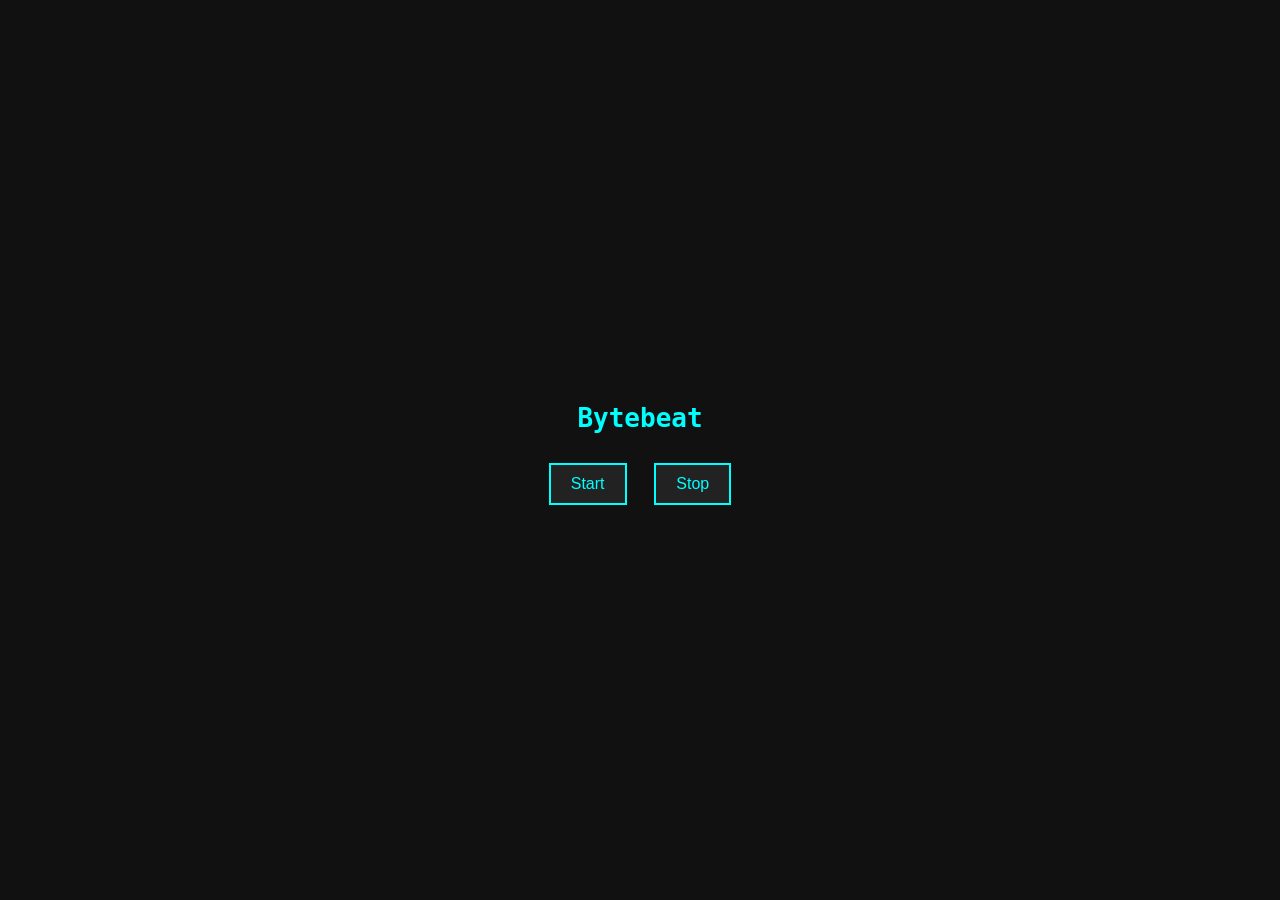
<file: coding/Bytebeat/index.html>
<!DOCTYPE html>
<html lang="en">
<head>
    <meta charset="UTF-8">
    <meta name="viewport" content="width=device-width, initial-scale=1.0">
    <title>Bytebeat</title>
    <link rel="stylesheet" href="style.css">
</head>
<body>
    <div class="container">
        <h1>Bytebeat</h1>
        <div class="buttons">
            <button id="startBtn">Start</button>
            <button id="stopBtn">Stop</button>
        </div>
    </div>
    <script src="script.js"></script>
</body>
</html>
</file>
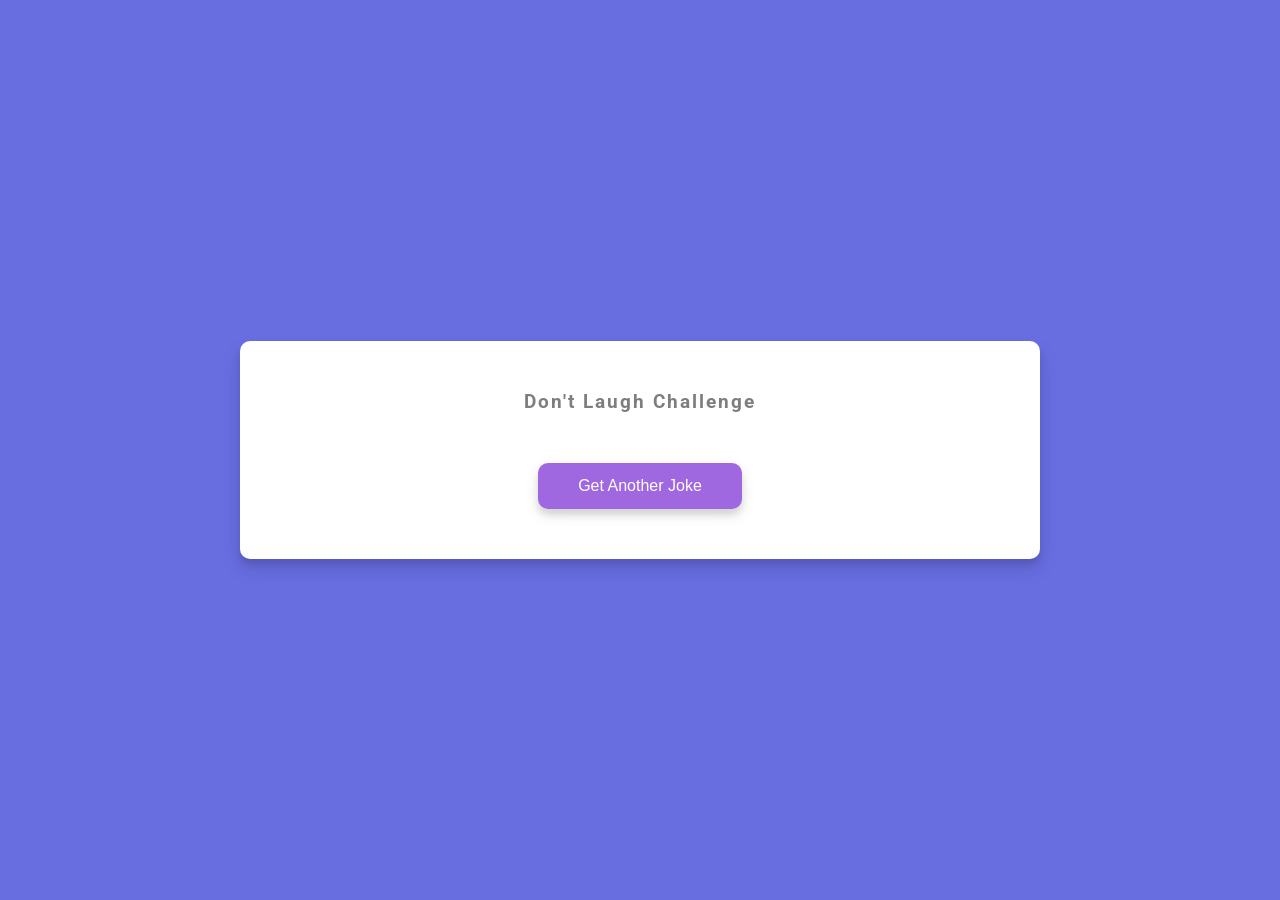
<file: coding/Dad Jokes/index.html>
<!DOCTYPE html>
<html lang="en">
<head>
    <meta charset="UTF-8">
    <meta name="viewport" content="width=device-width, initial-scale=1.0">
    <title>Dad Jokes</title>
    <link rel="stylesheet" href="style.css">
</head>
<body>
    <div class="container">
        <h3>Don't Laugh Challenge</h3>
        <div id="joke" class="joke"></div>
        <button id="jokeBtn" class="btn">Get Another Joke</button>
    </div>
    <script src="script.js"></script>
</body>
</html>
</file>
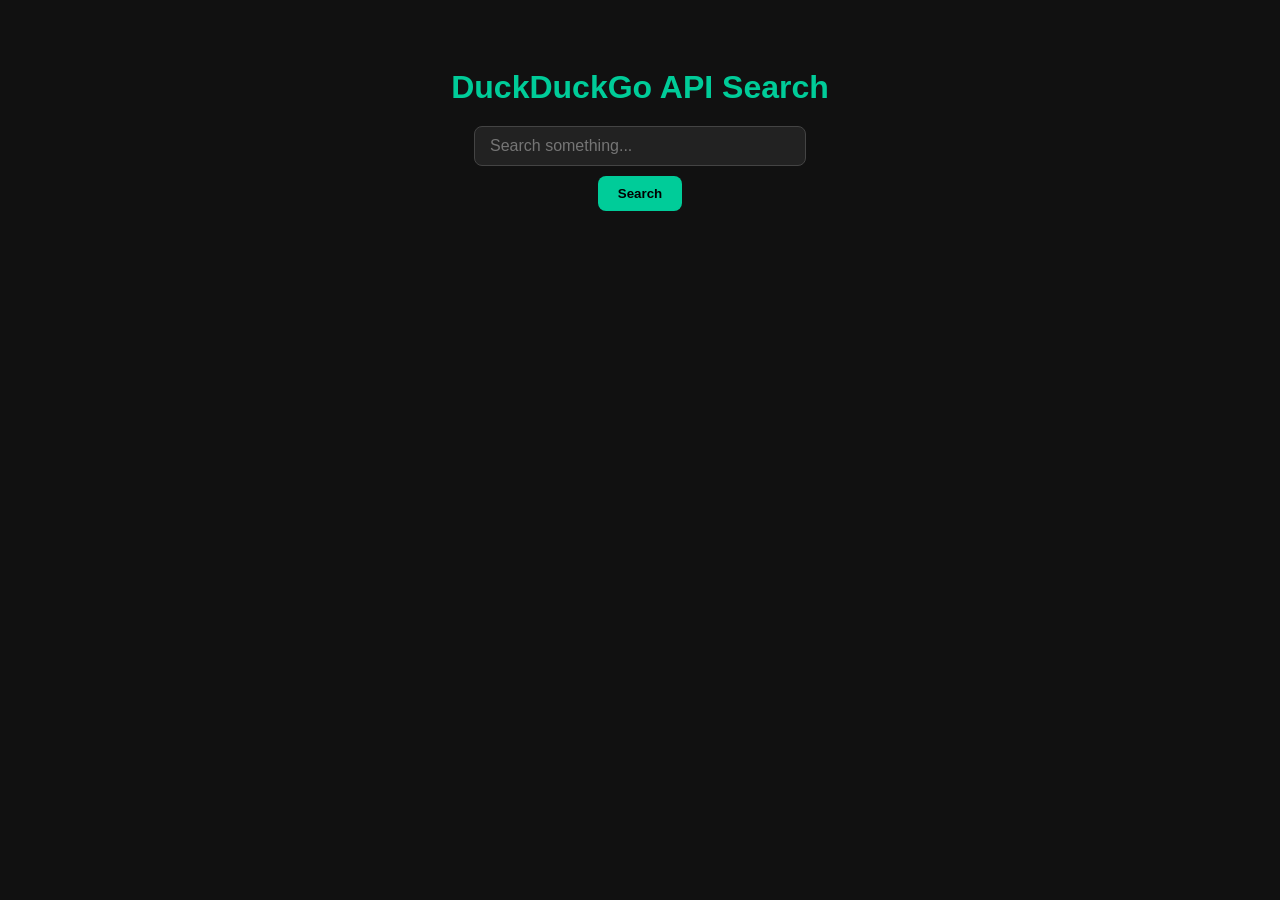
<file: coding/DuckGo Search/index.html>
<!DOCTYPE html>
<html lang="en">
<head>
    <meta charset="UTF-8">
    <meta name="viewport" content="width=device-width, initial-scale=1.0">
    <title>DuckDuckGo Search</title>
    <link rel="stylesheet" href="style.css">
</head>
<body>
    <h1>DuckDuckGo API Search</h1>
    <input type="text" id="searchInput" placeholder="Search something...">
    <button onclick="performSearch()">Search</button>

    <div id="results"></div>

    <script src="script.js"></script>
</body>
</html>
</file>
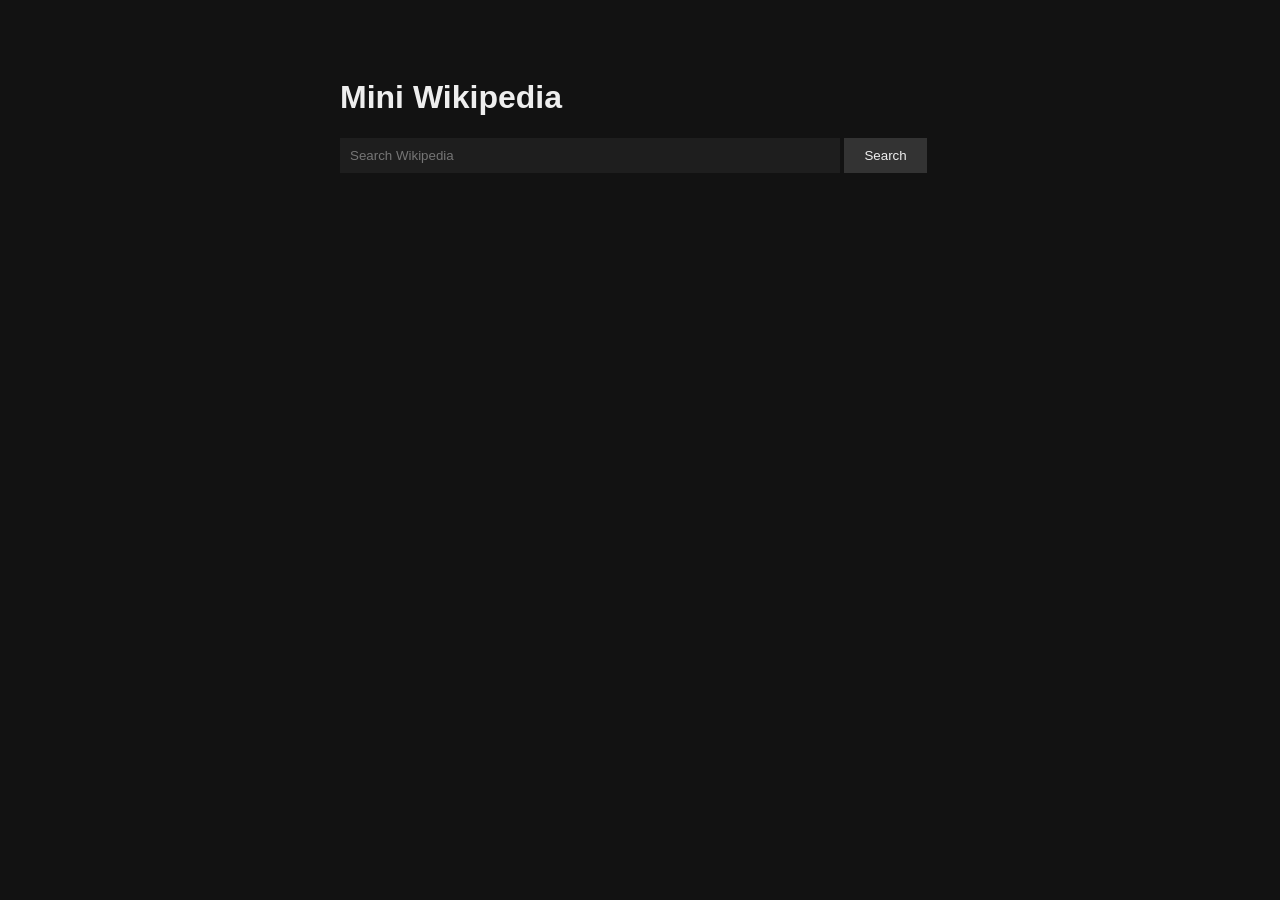
<file: coding/Mini Wikipedia/index.html>
<!DOCTYPE html>
<html lang="en">
<head>
    <meta charset="UTF-8">
    <meta name="viewport" content="width=device-width, initial-scale=1.0">
    <title>Mini Wikipedia</title>
    <link rel="stylesheet" href="style.css">
</head>
<body>
    <div class="container">
        <h1>Mini Wikipedia</h1>
        <input type="text" id="searchInput" placeholder="Search Wikipedia">
        <button id="searchBtn">Search</button>
        <div id="results"></div>
    </div>
    <script src="script.js"></script>
</body>
</html>
</file>
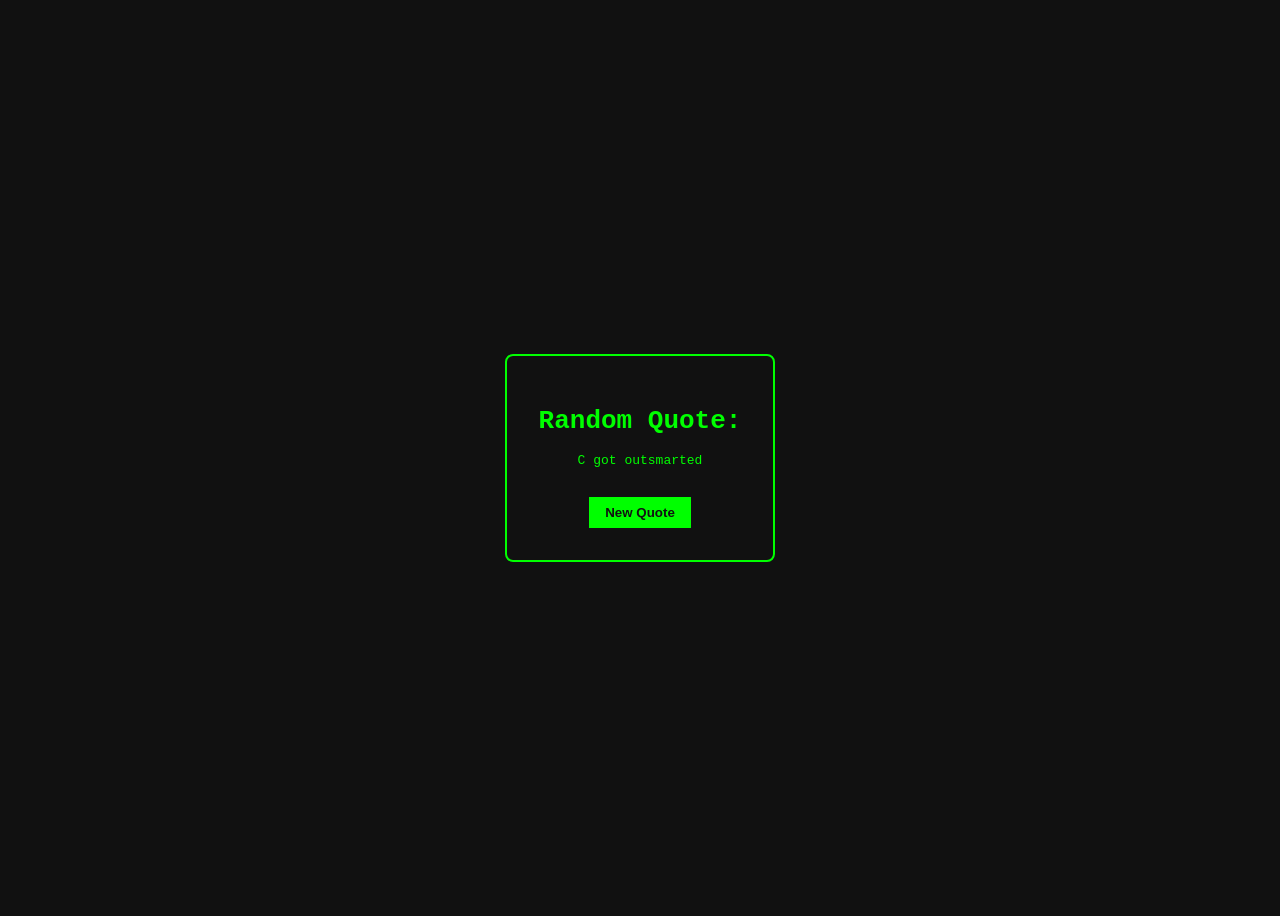
<file: coding/Quota/index.html>
<!DOCTYPE html>
<html lang="en">
<head>
    <meta charset="UTF-8">
    <meta name="viewport" content="width=device-width, initial-scale=1.0">
    <title>Quota ES Module</title>
    <link rel="stylesheet" href="style.css">
</head>
<body>
    <div id="quote-box">
        <h1>Random Quote:</h1>
        <p id="quote"></p>
        <button id="new-quote">New Quote</button>
    </div>
    
    <script type="module" src="main.js"></script>
</body>
</html>
</file>
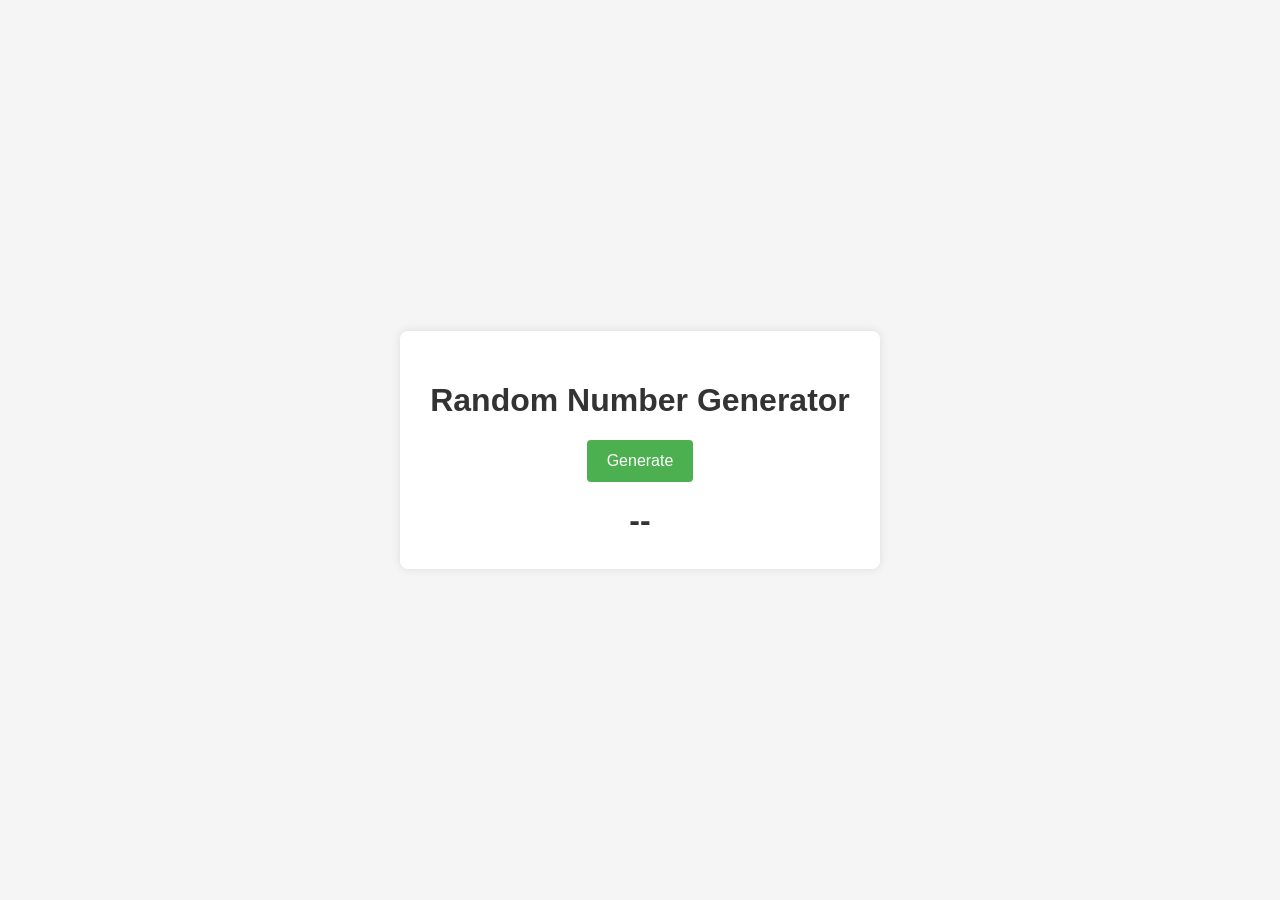
<file: coding/Random Number Generator/index.html>
<!DOCTYPE html>
<html lang="en">
<head>
    <meta charset="UTF-8">
    <meta name="viewport" content="width=device-width, initial-scale=1.0">
    <title>Document</title>
    <link rel="stylesheet" href="style.css">
</head>
<body>
    <div class="container">
        <h1>Random Number Generator</h1>
        <button onclick="generateBtn()">Generate</button>
        <div id="output">--</div>
    </div>
    <script src="script.js"></script>
</body>
</html>
</file>
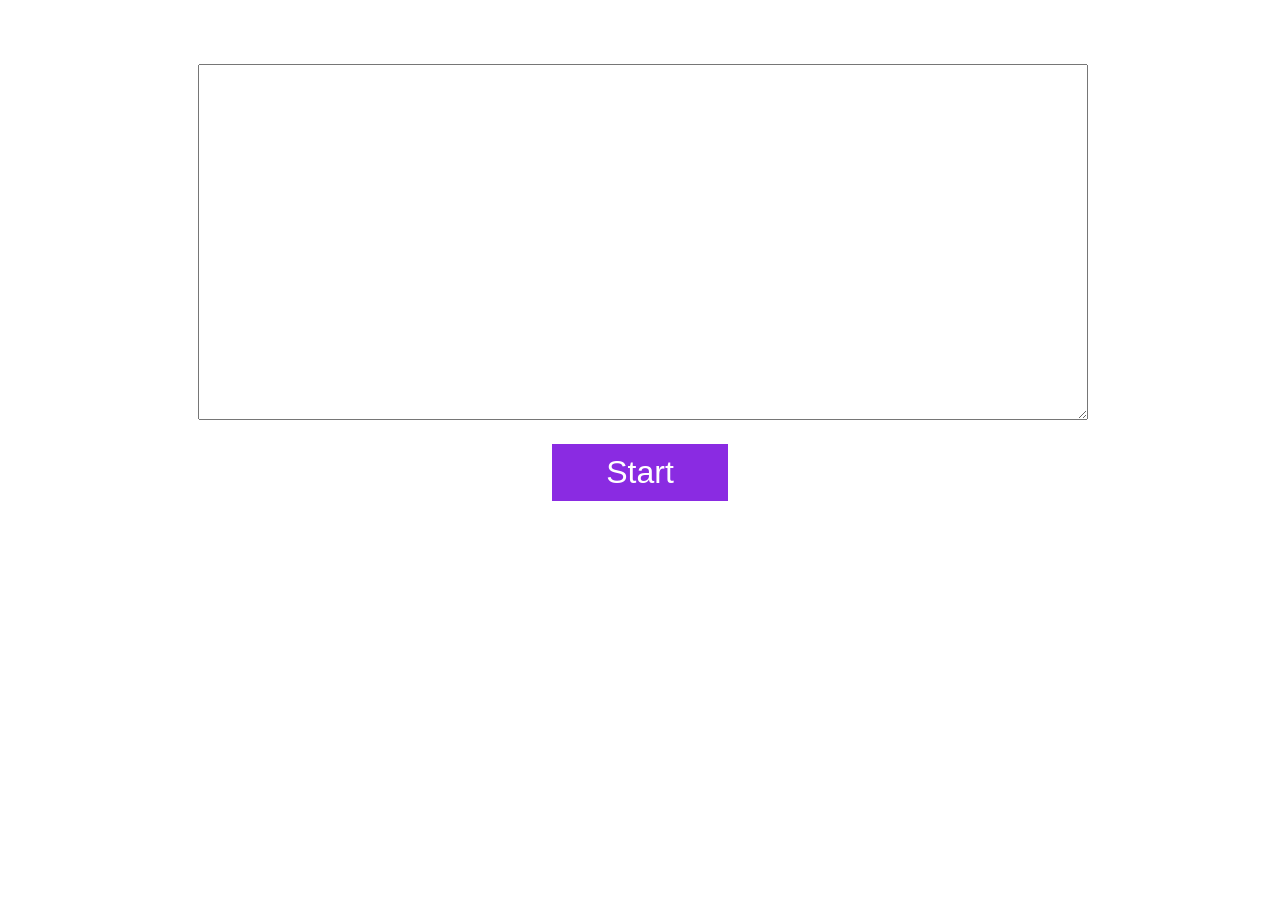
<file: coding/Typing Game/index.html>
<!DOCTYPE html>
<html lang="en">
<head>
    <meta charset="UTF-8">
    <meta name="viewport" content="width=device-width, initial-scale=1.0">
    <title>Typing Challenge</title>
    <link rel="stylesheet" href="style.css">
</head>
<body>
    <div class="container">
        <div class="main"></div>
        <textarea name="words" class="typingArea"></textarea>
        <br>
        <button class="btn">Start</button>
    </div>
    <script src="app.js"></script>
</body>
</html>
</file>
<file: coding/Bytebeat/style.css>
body {
    background: #111;
    color: #0ff;
    font-family: monospace;
    display: flex;
    justify-content: center;
    align-items: center;
    height: 100vh;
    margin: 0;
}
.container {
    text-align: center;
}
h1 {
    margin-bottom: 20px;
    font-size: 2em;
}
button {
    background: #222;
    border: 2px solid #0ff;
    color: #0ff;
    padding: 10px 20px;
    margin: 10px;
    font-size: 1em;
    cursor: pointer;
    transition: background 0.2s;
}
button:hover {
    background: #0ff;
    color: #111;
}
</file>
<file: coding/Dad Jokes/style.css>
@import url('https://fonts.googleapis.com/css2?family=Roboto:wght@400;700&display=swap');

* {
    box-sizing: border-box;
}

body {
    background: #686de0;
    font-family: 'Roboto', sans-serif;
    display: flex;
    flex-direction: column;
    align-items: center;
    justify-content: center;
    height: 100vh;
    overflow: hidden;
    margin: 0;
    padding: 20px;
}

.container {
    background: #fff;
    border-radius: 10px;
    box-shadow: 0 10px 20px rgba(0,0,0,0.1), 0 6px 6px rgba(0,0,0,0.1);
    padding: 50px 20px;
    text-align: center;
    max-width: 100%;
    width: 800px;
}

h3 {
    margin: 0;
    opacity: 0.5;
    letter-spacing: 2px;
}

.joke {
    font-size: 30px;
    letter-spacing: 1px;
    line-height: 40px;
    margin: 50px auto;
    max-width: 600px;
}

.btn {
    background: #9f68e0;
    color: #fff;
    border: 0;
    border-radius: 10px;
    box-shadow: 0 5px 15px rgba(0,0,0,0.1), 0 6px 6px rgba(0,0,0,0.1);
    padding: 14px 40px;
    font-size: 16px;
    cursor: pointer;
}

.btn:hover {
    transform: scale(0.98);
}

.btn:focus {
    outline: 0;
}
</file>
<file: coding/DuckGo Search/style.css>
body {
    background: #111;
    color: #fff;
    font-family: Arial, sans-serif;
    display: flex;
    flex-direction: column;
    align-items: center;
    padding: 40px;
}
h1 {
    color: #00cc99;
    margin-bottom: 20px;
}
input {
    width: 300px;
    padding: 10px 15px;
    font-size: 16px;
    background: #222;
    color: #fff;
    border: 1px solid #444;
    border-radius: 8px;
    margin-bottom: 10px;
}
button {
    padding: 10px 20px;
    background: #00cc99;
    border: none;
    border-radius: 8px;
    color: #000;
    font-weight: bold;
    cursor: pointer;
}
#results {
    margin-top: 30px;
    max-width: 600px;
    text-align: left;
}
a {
    color: #00cc99;
    text-decoration: none;
}
</file>
<file: coding/Mini Wikipedia/style.css>
body {
    background: #121212;
    color: #eee;
    font-family: Arial, sans-serif;
    display: flex;
    justify-content: center;
    padding: 50px;
}
.container {
    max-width: 600px;
    width: 100%;
}
input[type="text"] {
    width: 80%;
    padding: 10px;
    border: none;
    outline: none;
    background: #1e1e1e;
    color: #eee;
}
button {
    padding: 10px 20px;
    background: #333;
    color: #eee;
    border: none;
    cursor: pointer;
}
button:hover {
    background: #555;
}
#results {
    margin-top: 20px;
}
.result {
    margin-bottom: 20px;
    padding: 10px;
    background: #1e1e1e;
}
.result a {
    color: #00aaff;
    text-decoration: none;
}
</file>
<file: coding/Quota/style.css>
body {
    background: #111;
    color: #0f0;
    font-family: monospace;
    display: flex;
    justify-content: center;
    align-items: center;
    height: 100vh;
}
#quote-box {
    border: 2px solid #0f0;
    padding: 2rem;
    border-radius: 8px;
    text-align: center;
}
button {
    margin-top: 1rem;
    padding: 0.5rem 1rem;
    background: #0f0;
    color: #111;
    border: none;
    cursor: pointer;
    font-weight: bold;
}
button:hover {
    background: #5f5;
}
</file>
<file: coding/Random Number Generator/style.css>
body {
    background: #f5f5f5;
    color: #333;
    font-family: Arial, sans-serif;
    display: flex;
    justify-content: center;
    align-items: center;
    height: 100vh;
    margin: 0;
}
.container {
    background: #fff;
    padding: 30px;
    border-radius: 8px;
    box-shadow: 0 0 10px rgba(0,0,0,0.1);
    text-align: center;
}
button {
    background: #4CAF50;
    color: white;
    border: none;
    padding: 12px 20px;
    font-size: 16px;
    border-radius: 4px;
    cursor: pointer;
}
button:hover {
    background: #45a049;
}
#output {
    margin-top: 20px;
    font-size: 2rem;
    font-weight: bold;
}
</file>
<file: coding/Typing Game/style.css>
body {
    display: flex;
    justify-content: center;
    align-items: center;
    text-align: center;
}
.container {
    width: 70%;
    padding: 10px;
}
.main {
    text-align: center;
    padding: 10px;
    font-size: 2em;
    border: 3px solid #fff;
}
.typingArea {
    width: 100%;
    height: 350px;
    margin-top: 20px;
}
.btn {
    width: 20%;
    outline: none;
    border: none;
    font-size: 2em;
    padding: 10px;
    color: white;
    background: blueviolet;
    margin-top: 20px;
}
</file>
